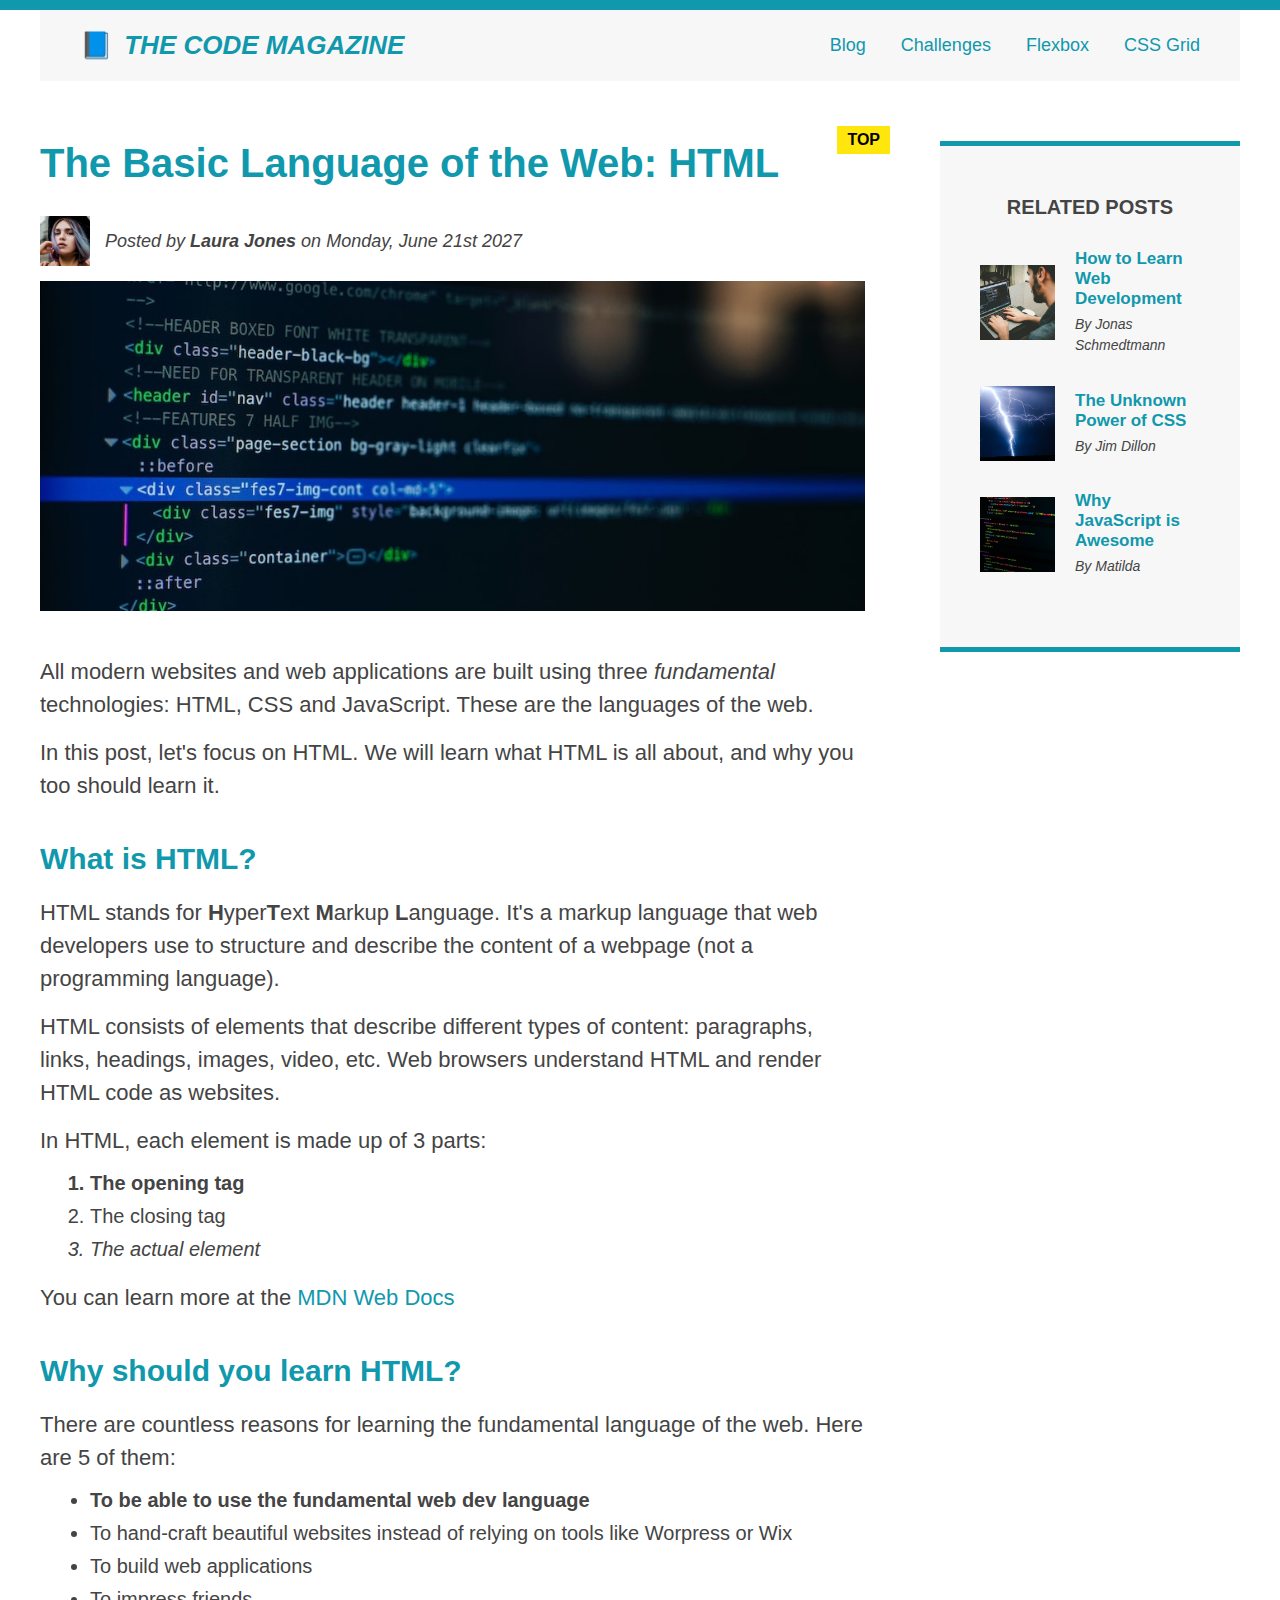
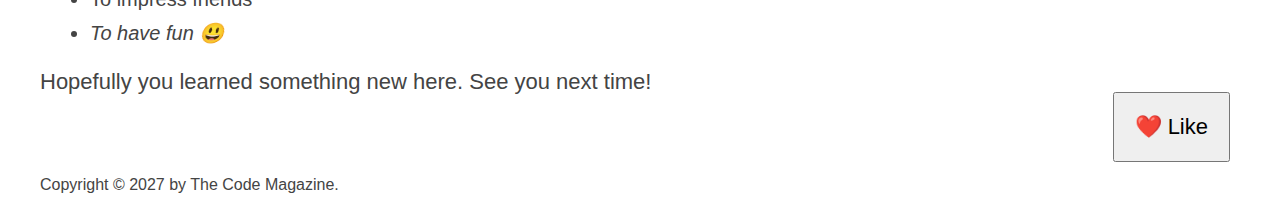
<file: index.html>
<!DOCTYPE html>
<html lang="en">
  <head>
    <meta charset="UTF-8" />
    <link href="style.css" rel="stylesheet" />

    <title>The Basic Language of the Web: HTML</title>
  </head>

  <body>
    <!--
    <h1>The Basic Language of the Web: HTML</h1>
    <h2>The Basic Language of the Web: HTML</h2>
    <h3>The Basic Language of the Web: HTML</h3>
    <h4>The Basic Language of the Web: HTML</h4>
    <h5>The Basic Language of the Web: HTML</h5>
    <h6>The Basic Language of the Web: HTML</h6>
  -->

    <div class="container">
      <header class="main-header clearfix">
        <h1>📘 The Code Magazine</h1>

        <nav>
          <a href="blog.html">Blog</a>
          <a href="#">Challenges</a>
          <a href="flexbox.html">Flexbox</a>
          <a href="css-grid.html">CSS Grid</a>
        </nav>

        <!-- <div class="clear"></div> -->
      </header>
      <!-- ONLY NECESSARY FOR FLEXBOX -->
      <!-- <div class="row"> -->
      <article>
        <header class="post-header">
          <h2>The Basic Language of the Web: HTML</h2>
          <div class="author-box">
            <img
              src="img/laura-jones.jpg"
              alt="Headshot of Laura Jones"
              width="50"
              height="50"
              class="author-img"
            />

            <p id="author" class="author">
              Posted by <strong>Laura Jones</strong> on Monday, June 21st 2027
            </p>
          </div>
          <img
            src="img/post-img.jpg"
            alt="HTML code on a screen"
            width="500"
            height="200"
            class="post-img"
          />
          <button>❤️ Like</button>
        </header>

        <p>
          All modern websites and web applications are built using three
          <em>fundamental</em>
          technologies: HTML, CSS and JavaScript. These are the languages of the
          web.
        </p>

        <p>
          In this post, let's focus on HTML. We will learn what HTML is all
          about, and why you too should learn it.
        </p>

        <h3>What is HTML?</h3>

        <p>
          HTML stands for <strong>H</strong>yper<strong>T</strong>ext
          <strong>M</strong>arkup <strong>L</strong>anguage. It's a markup
          language that web developers use to structure and describe the content
          of a webpage (not a programming language).
        </p>
        <p>
          HTML consists of elements that describe different types of content:
          paragraphs, links, headings, images, video, etc. Web browsers
          understand HTML and render HTML code as websites.
        </p>
        <p>In HTML, each element is made up of 3 parts:</p>

        <ol>
          <li class="first-li">The opening tag</li>
          <li>The closing tag</li>
          <li>The actual element</li>
        </ol>

        <p>
          You can learn more at the
          <a
            href="https://developer.mozilla.org/en-US/docs/Web/HTML"
            target="_blank"
            >MDN Web Docs</a
          >
        </p>
        <h3>Why should you learn HTML?</h3>
        <p>
          There are countless reasons for learning the fundamental language of
          the web. Here are 5 of them:
        </p>

        <ul>
          <li class="first-li">
            To be able to use the fundamental web dev language
          </li>
          <li>
            To hand-craft beautiful websites instead of relying on tools like
            Worpress or Wix
          </li>
          <li>To build web applications</li>
          <li>To impress friends</li>
          <li>To have fun 😃</li>
        </ul>

        <p>Hopefully you learned something new here. See you next time!</p>
      </article>

      <aside>
        <h4>Related posts</h4>
        <ul class="related">
          <li class="related-post">
            <img
              src="img/related-1.jpg"
              alt="Man typing on laptop"
              width="75"
              height="75"
            />
            <div>
              <a href="#" class="related-link">How to Learn Web Development</a>
              <p class="related-author">By Jonas Schmedtmann</p>
            </div>
          </li>
          <li class="related-post">
            <img
              src="img/related-2.jpg"
              alt="Sky with thunder"
              width="75"
              height="75"
            />
            <div>
              <a href="#" class="related-link">The Unknown Power of CSS</a>
              <p class="related-author">By Jim Dillon</p>
            </div>
          </li>
          <li class="related-post">
            <img
              src="img/related-3.jpg"
              alt="Screen with lines of code"
              width="75"
              height="75"
            />
            <div>
              <a href="#" class="related-link">Why JavaScript is Awesome</a>
              <p class="related-author">By Matilda</p>
            </div>
          </li>
        </ul>
      </aside>
      <!-- </div> -->
      <footer>
        <p id="copyright" class="copyright text">
          Copyright &copy; 2027 by The Code Magazine.
        </p>
      </footer>
    </div>
  </body>
</html>
</file>
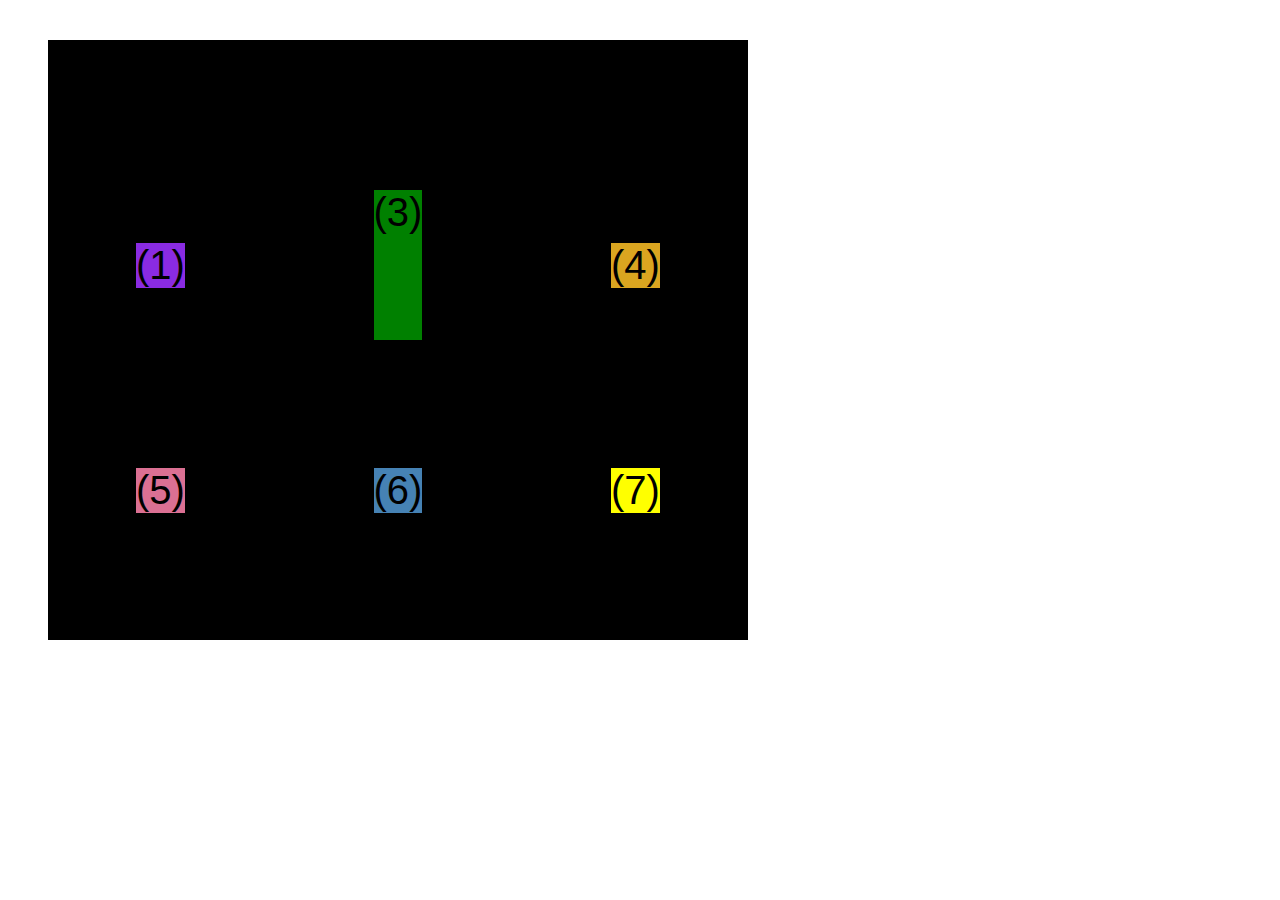
<file: css-grid.html>
<!DOCTYPE html>
<html lang="en">
  <head>
    <meta charset="UTF-8" />
    <meta http-equiv="X-UA-Compatible" content="IE=edge" />
    <meta name="viewport" content="width=device-width, initial-scale=1.0" />
    <title>CSS Grid</title>
    <style>
      .el--1 {
        background-color: blueviolet;
      }
      .el--2 {
        background-color: orangered;
      }
      .el--3 {
        background-color: green;
        height: 150px;
      }
      .el--4 {
        background-color: goldenrod;
      }
      .el--5 {
        background-color: palevioletred;
      }
      .el--6 {
        background-color: steelblue;
      }
      .el--7 {
        background-color: yellow;
      }
      .el--8 {
        background-color: crimson;
      }

      .container--1 {
        /* STARTER */
        font-family: sans-serif;
        background-color: #ddd;
        font-size: 40px;
        margin: 40px;

        /* CSS GRID */
        display: grid;
        /* grid-template-columns: 200px 200px 1fr 1fr; */
        /* grid-template-rows: 300px 200px; */
        /* grid-template-columns: 3fr 1fr 1fr 1fr; */

        grid-template-columns: repeat(4, 1fr);
        grid-template-rows: 1fr 1fr;
        /* height: 500px; */

        /* gap: 30px; */
        column-gap: 20px;
        row-gap: 40px;

        /* TEMP */

        display: none;
      }

      .el--8 {
        grid-column: 2 / 3;
        grid-row: 1 / 2;
      }

      .el--2 {
        /* grid-column: 1 / 4; */
        /* grid-column: 1 / span 4; */
        grid-column: 1 / -1;
        grid-row: 2;
      }

      .container--2 {
        /* STARTER */
        font-family: sans-serif;
        background-color: black;
        font-size: 40px;
        margin: 40px;

        width: 700px;
        height: 600px;

        /* CSS GRID */

        display: grid;
        grid-template-columns: 125px 250px 125px;
        grid-template-rows: 250px 100px;
        gap: 50px;

        /* Aligning tracks inside container:
        distribute empty space */

        justify-content: center;
        align-content: center;

        /* Aligning items INSIDE cells: moving items
        around inside cells */

        align-items: center;
        justify-items: center;
      }
    </style>
  </head>
  <body>
    <div class="container--1">
      <div class="el el--1">(1) HTML</div>
      <div class="el el--2">(2) and</div>
      <div class="el el--3">(3) CSS</div>
      <div class="el el--4">(4) are</div>
      <div class="el el--5">(5) amazing</div>
      <div class="el el--6">(6) languages</div>
      <!-- <div class="el el--7">(7) to</div> -->
      <div class="el el--8">(8) learn</div>
    </div>

    <div class="container--2">
      <div class="el el--1">(1)</div>
      <div class="el el--3">(3)</div>
      <div class="el el--4">(4)</div>
      <div class="el el--5">(5)</div>
      <div class="el el--6">(6)</div>
      <div class="el el--7">(7)</div>
    </div>
  </body>
</html>
</file>
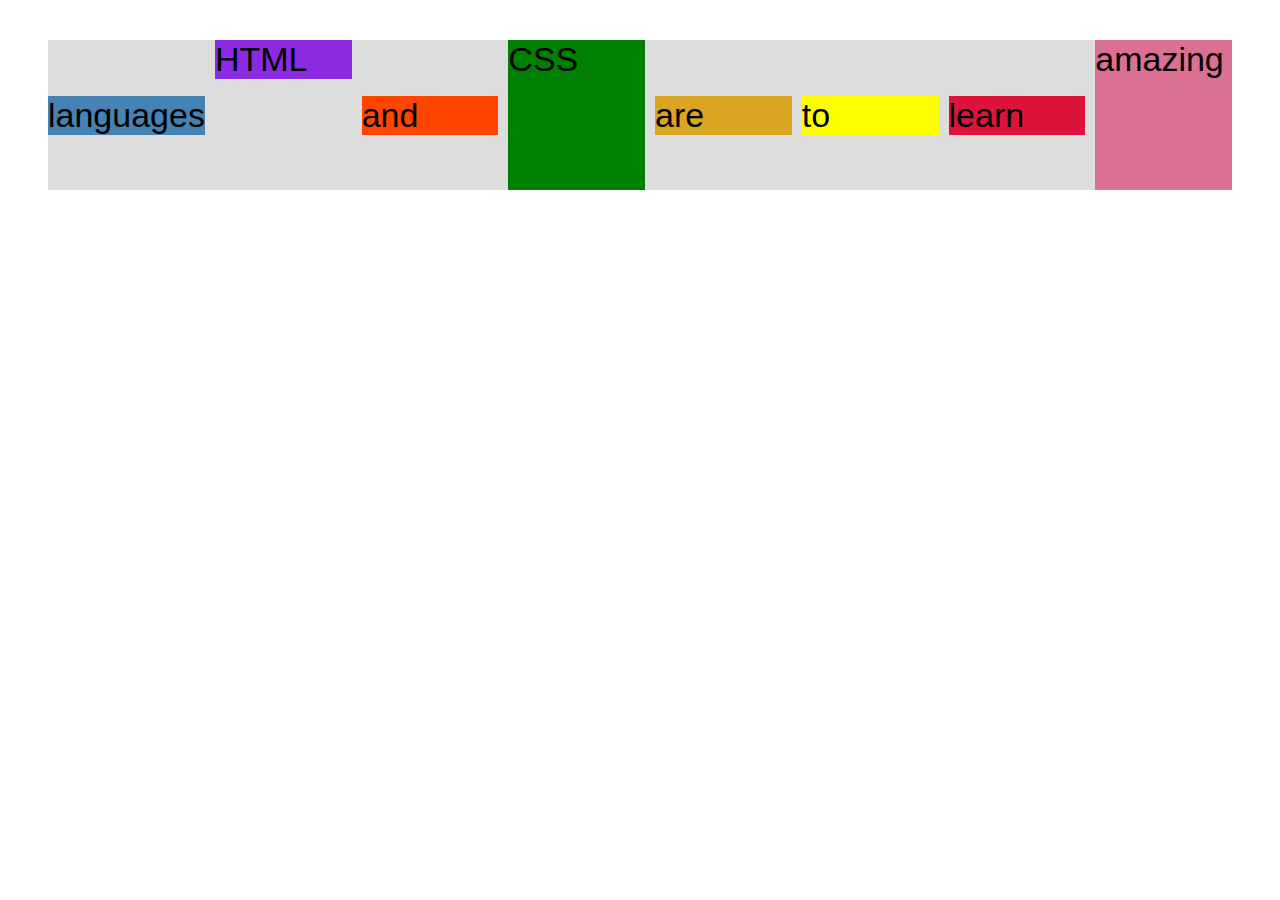
<file: flexbox.html>
<!DOCTYPE html>
<html lang="en">
  <head>
    <meta charset="UTF-8" />
    <meta http-equiv="X-UA-Compatible" content="IE=edge" />
    <meta name="viewport" content="width=device-width, initial-scale=1.0" />
    <title>Flexbox</title>
    <style>
      .el--1 {
        background-color: blueviolet;
      }
      .el--2 {
        background-color: orangered;
      }
      .el--3 {
        background-color: green;
        height: 150px;
      }
      .el--4 {
        background-color: goldenrod;
      }
      .el--5 {
        background-color: palevioletred;
      }
      .el--6 {
        background-color: steelblue;
      }
      .el--7 {
        background-color: yellow;
      }
      .el--8 {
        background-color: crimson;
      }

      .container {
        /* STARTER */
        font-family: sans-serif;
        background-color: #ddd;
        font-size: 34px;
        margin: 40px;

        /* FLEXBOX */
        display: flex;
        align-items: center;
        justify-content: flex-start;
        gap: 10px;
      }

      .el {
        /* 
        DEFAULTS
        flex-grow: 0;
        flex-shrink: 1;
        flex-basis: auto; 
        */

        /* flex-basis: 300px; */
        /* flex-shrink: 0; */
        /* flex: 0 0 300px; */
        /* flex-grow: 1; */
        flex: 1;
      }

      .el--1 {
        align-self: flex-start;
        /* order: 2; */
        /* flex-grow: 2; */
      }

      .el--5 {
        align-self: stretch;
        order: 1;
      }

      .el--6 {
        order: -1;
      }
    </style>
  </head>
  <body>
    <div class="container">
      <div class="el el--1">HTML</div>
      <div class="el el--2">and</div>
      <div class="el el--3">CSS</div>
      <div class="el el--4">are</div>
      <div class="el el--5">amazing</div>
      <div class="el el--6">languages</div>
      <div class="el el--7">to</div>
      <div class="el el--8">learn</div>
    </div>
  </body>
</html>
</file>
<file: style.css>
* {
  /* border-top: 10px solid #1098ad; */
  margin: 0;
  padding: 0;
  box-sizing: border-box;
}

body {
  color: #444;
  font-family: sans-serif;

  border-top: 10px solid #1098ad;
  position: relative;
}

.container {
  width: 1200px;
  margin: 0 auto;
}

.main-header {
  background-color: #f7f7f7;
  padding: 20px 40px;
  /* margin-bottom: 60px; */
  /* height: 80px; */
}

nav {
  font-size: 18px;
}

article {
  /* margin-bottom: 60px; */
}

.post-header {
  margin-bottom: 40px;
}

aside {
  background-color: #f7f7f7;
  border-top: 5px solid #1098ad;
  border-bottom: 5px solid #1098ad;
  padding: 50px 40px;
}

h1,
h2,
h3 {
  color: #1098ad;
}

h1 {
  font-size: 26px;
  text-transform: uppercase;
  font-style: italic;
}

h2 {
  font-size: 40px;
  margin-bottom: 30px;
}

h3 {
  font-size: 30px;
  margin-bottom: 20px;
  margin-top: 40px;
}

h4 {
  font-size: 20px;
  text-transform: uppercase;
  text-align: center;
  margin-bottom: 30px;
}

p {
  font-size: 22px;
  line-height: 1.5;
  margin-bottom: 15px;
  /* display: inline; */
}

ul,
ol {
  margin-bottom: 20px;
  margin-left: 50px;
}

li {
  font-size: 20px;
  margin-bottom: 10px;
  /* display: inline; */
}

li:last-child {
  margin-bottom: 0px;
}

/* footer p {
  font-size: 16px;
} */

/* article header p {
  font-style: italic;
} */

#author {
  font-style: italic;
  font-size: 18px;
}

#copyright {
  font-size: 16px;
}

.related-author {
  font-size: 18px;
  font-weight: bold;
}

.related {
  list-style: none;
  margin-left: 0;
}

/* .first-li {
  font-weight: bold;
} */

li:first-child {
  font-weight: bold;
}

li:last-child {
  font-style: italic;
}

li:nth-child(even) {
  /* color: red; */
}

/*Misconsception: this wont work! */
article p:first-child {
  color: red;
}

/* Styling links */
a:link {
  color: #1098ad;
  text-decoration: none;
}

a:visited {
  /* color: #777; */
  color: #1098ad;
}

a:hover {
  color: orangered;
  font-weight: bold;
  text-decoration: underline orangered;
}

a:active {
  background-color: black;
  font-style: italic;
}

.post-img {
  width: 100%;
  height: auto;
}

nav a:link {
  /* background-color: orangered;
  margin: 20px;
  padding: 20px;

  display: block; */
  margin-right: 30px;
  /* margin-top: 10px; */
  display: inline-block;
}

nav a:link:last-child {
  margin-right: 0;
}

button {
  font-size: 22px;
  padding: 20px;
  cursor: pointer;

  position: absolute;
  bottom: 50px;
  right: 50px;
}

h1::first-letter {
  font-style: normal;
  margin-right: 5px;
}

h3 + p::first-line {
  /* color: red; */
}

h2 {
  position: relative;
}

h2::after {
  content: "TOP";
  background-color: #ffe70e;
  color: #000;
  font-size: 16px;
  font-weight: bold;
  display: inline-block;
  padding: 5px 10px;
  position: absolute;
  top: -15px;
  right: -25px;
}

/* #copyright {
  color: red;
}

.copyright {
  color: blue;
}

.text {
  color: yellow;
}

footer p {
  color: green;
} */

/*
.author-img {
  float: left;
  margin-bottom: 10px;
}

.author {
  padding-left: 80px;
  float: left;
  margin-top: 10px;
  margin-left: 20px;
}

h1 {
  float: left;
}

nav {
  float: right;
}

.clear {
  clear: both;
}

.clearfix::after {
  clear: both;
  content: "";
  display: block;
}

article {
  width: 825px;
  float: left;
}

aside {
  width: 300px;
  float: right;
}

footer {
  clear: both;
}
*/

/* FLEXBOX*/

.main-header {
  display: flex;
  align-items: center;
  justify-content: space-between;
}

.author-box {
  display: flex;
  align-items: center;
  margin-bottom: 15px;
}

.author {
  margin-bottom: 0;
  margin-left: 15px;
}

.related-post {
  display: flex;
  align-items: center;
  gap: 20px;
  margin-bottom: 30px;
}

.related-link:link {
  font-size: 17px;
  font-weight: bold;
  font-style: normal;
  margin-bottom: 5px;
  display: block;
}

.related-author {
  margin-bottom: 0;
  font-size: 14px;
  font-weight: normal;
  font-style: italic;
}

/* .row {
  display: flex;
  align-items: flex-start;
  gap: 75px;
  margin-bottom: 60px;
}

article {
  flex: 1;
  margin-bottom: 0;
}

aside {
  
  DEFAULTS
  flex-grow: 0;
  flex-shrink: 1;
  flex-basis: auto; 


  flex: 0 0 300px;
  align-self: flex-start;
} */

/* CSS GRID */

.container {
  display: grid;
  grid-template-columns: 1fr 300px;
  column-gap: 75px;
  row-gap: 60px;
  align-items: start;
}

.main-header {
  /* grid-column: 1 / span 2; */
  grid-column: 1 / -1;
}

article {
}

aside {
}

footer {
  grid-column: 1 / -1;
}
</file>
